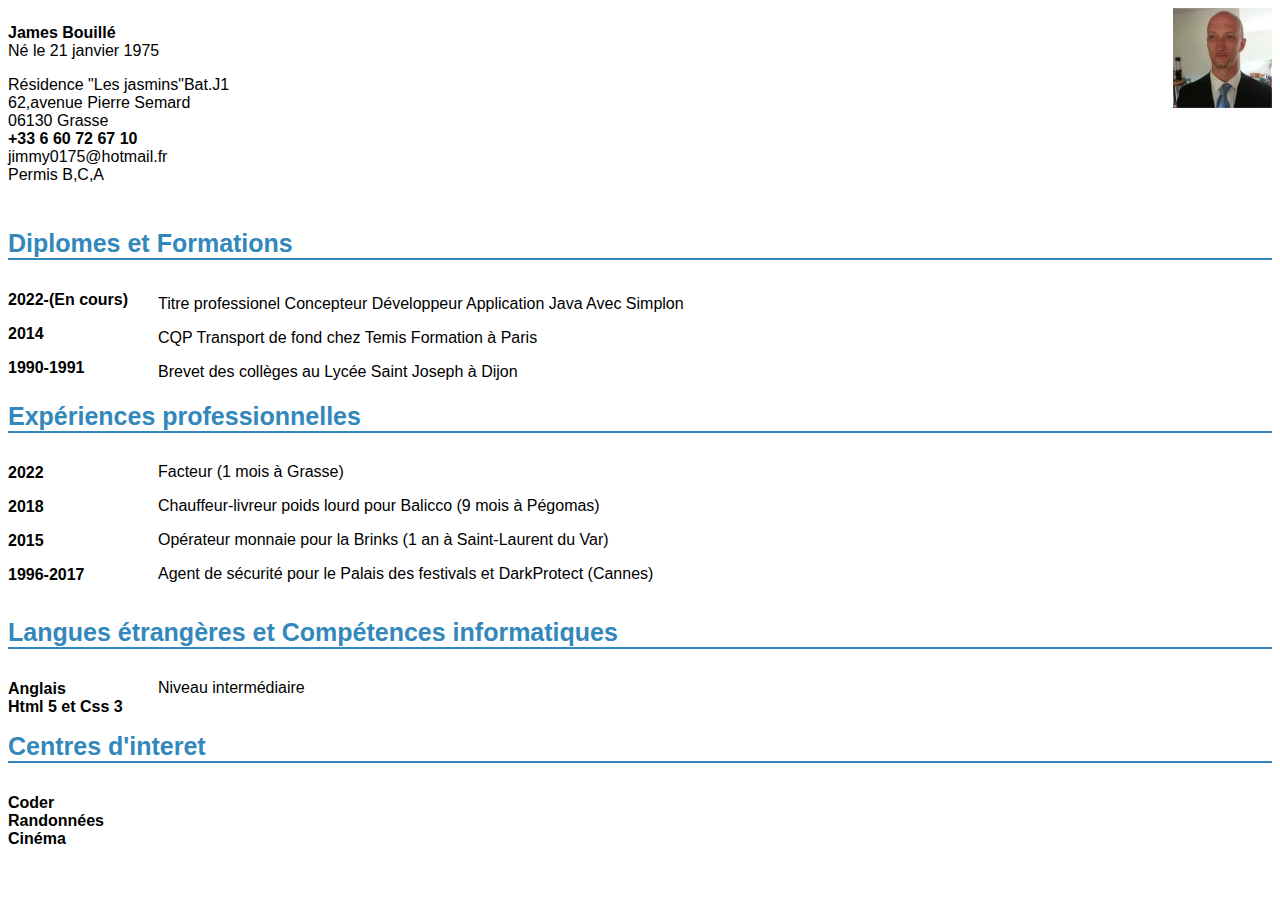
<file: monSite/index2.html>
<!DOCTYPE html>
<html lang="fr">

<head>
    <meta charset="UTF-8">
    <meta http-equiv="X-UA-Compatible" content="IE=edge">
    <meta name="viewport" content="width=device-width, initial-scale=1.0">
    <link rel="stylesheet" href="style2.css" />
    <title>CV de James Bouillé</title>
</head>

<body>
    <div class="page">
        <div class="infophoto">
            <div class="info">
                <p><strong>James Bouillé</strong><br />
                    Né le 21 janvier 1975</p>
                <p>Résidence "Les jasmins"Bat.J1<br />
                    62,avenue Pierre Semard<br />
                    06130 Grasse<br />
                    <strong>+33 6 60 72 67 10</strong><br />
                    jimmy0175@hotmail.fr<br />
                    Permis B,C,A
                </p>

            </div>
            <div class="photo">
                <img src="images/photoMoi.png" alt="Ma photo" />
            </div>
        </div>
        <div class="section">
            <h2>Diplomes et Formations</h2>
            <div class="sec-gauche">
                <p>2022-(En cours)</p>
                <p>2014</p>
                <p>1990-1991</p>

            </div>
        </div>
        <div class="sec-droite">
            <p>Titre professionel Concepteur Développeur Application Java Avec
                Simplon</p>
            <p>CQP Transport de fond chez Temis Formation à Paris</p>
            <p>Brevet des collèges au Lycée Saint Joseph à Dijon</p>

        </div>


        <div class="section">
            <h2>Expériences professionnelles</h2>
            <div class="sec-gauche">
                <div id="exp-gauche">
                    <p>2022</p>
                    <p>2018</p>
                    <p>2015</p>
                    <p>1996-2017</p>
                </div>
            </div>
            <div class="sec-droite">
                <div id="exp-droite">
                    <p>Facteur (1 mois à Grasse)</p>
                    <p>Chauffeur-livreur poids lourd pour Balicco (9 mois à Pégomas)</p>
                    <p>Opérateur monnaie pour la Brinks (1 an à Saint-Laurent du Var)</p>
                    <p>Agent de sécurité pour le Palais des festivals et DarkProtect (Cannes)</p>
                </div>
            </div>

        </div>
        <div class="section">
            <h2>Langues étrangères et Compétences informatiques</h2>
            <div class="sec-gauche">
                <p>Anglais<br />Html 5 et Css 3</p>
            </div>
            <div class="sec-droite">
                <p>Niveau intermédiaire</p>

            </div>

        </div>
        <div class="section">
            <h2>Centres d'interet</h2>
            <div class="sec-gauche">
                <p>Coder<br />Randonnées<br />Cinéma</p>
            </div>
        </div>
    </div>
    </div>
</body>

</html>
</file>
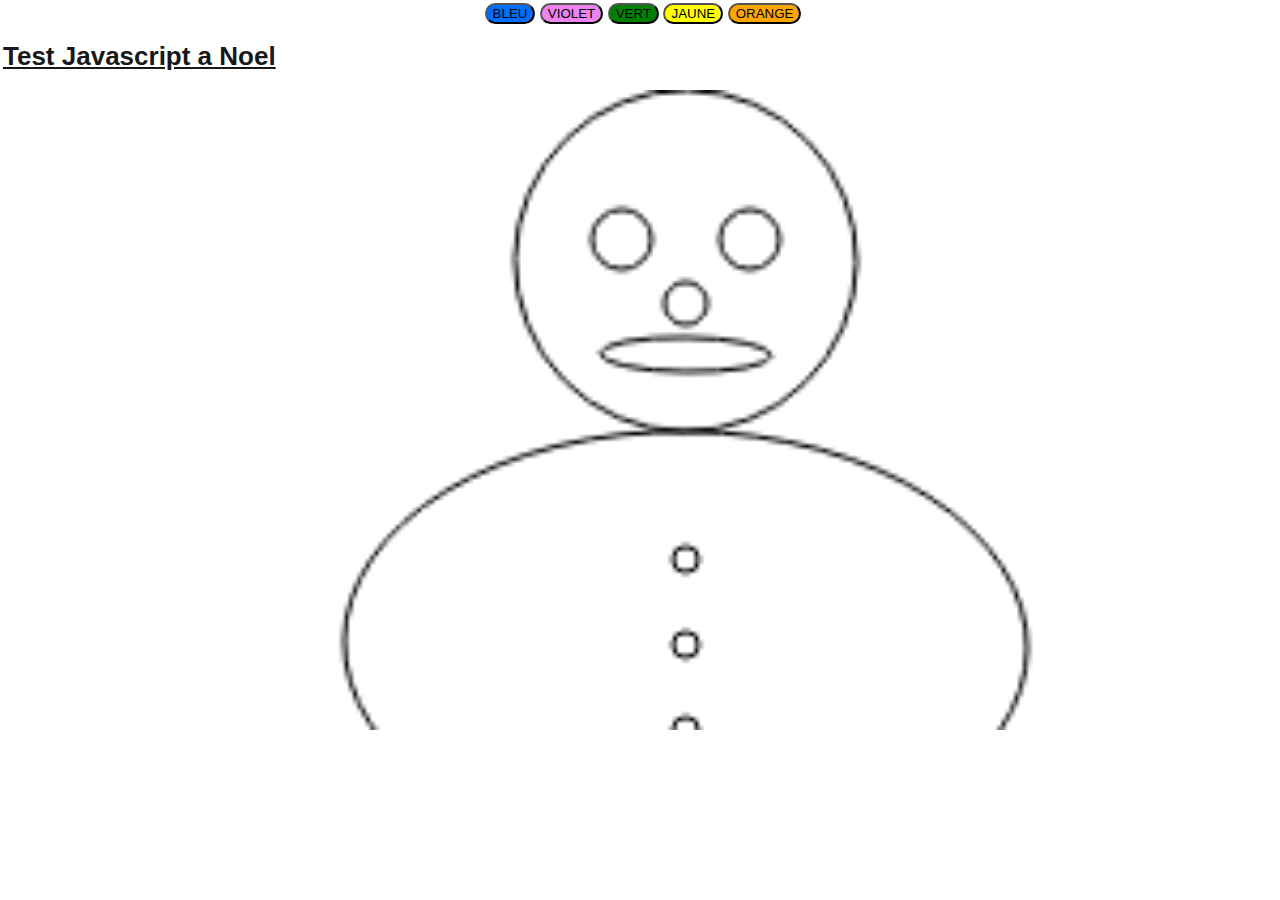
<file: monSite/index4.html>
<!DOCTYPE html>
<html lang="fr">

<head>
    <meta charset="UTF-8">
    <meta http-equiv="X-UA-Compatible" content="IE=edge">
    <meta name="viewport" content="width=device-width, initial-scale=1.0">
    <link rel="stylesheet" href="style4.css" />
    <title>Exemple de code</title>
</head>

<body>
    <main>
    <div id="boutons">
        <button id="btn1">BLEU</button>
        <button id="btn2">VIOLET</button>
        <button id="btn3">VERT</button>
        <button id="btn4">JAUNE</button>
        <button id="btn5">ORANGE</button>
    </div>
    
        <div id="titre">
            <h1>Test Javascript a Noel</h1>
        </div>

        <div id="pereNoel">
            <canvas id="canevas">Mon ellipse</canvas>
        </div>
        
    </main>
    <script src="script.js"></script>

</body>

</html>
</file>
<file: monSite/style2.css>
/*
Css pour index2.html
*/

.page
{
    width: auto;
    margin: auto;
    font-family: Arial, Helvetica, sans-serif;
    font-size: 16px;
}
.infophoto
{
    height: 200px;
}
.info
{
    float: left;
}
.photo
{
    float: right;
}
.section
{
    margin-bottom: 35px;
    text-align: justify;
}

.sec-gauche
{
    float: left;
    font-weight: bold;
}




.sec-droite
{
    margin-left: 150px;
    margin-top: 30px;
}

h2
{
    margin-bottom: 15px;
    font-size: 25px;
    color: #3388bb;
    border-bottom: 2px solid #3388bb;
}
</file>
<file: monSite/style4.css>
body
{
    width: 100%;
    height: 100%;
    
    font-family: 'Trebuchet MS', Arial, sans-serif;
    color: #181818;
    margin: 3px;
}

#titre 
{
    text-decoration-line: underline;
    font-size: small;
}
main
{
    width: 100%;
    height: 100%;
    margin: 0;
}
#boutons
{
    text-align: center;

}
#btn1
{
    background-color: rgb(0, 110, 255);
    border-radius: 15px;
}
#btn2
{
    background-color: violet;
    border-radius: 15px;
}
#btn3
{
    background-color: green;
    border-radius: 15px;
}
#btn4
{
    background-color: yellow;
    border-radius: 15px;
}
#btn5
{
    background-color: orange;
    border-radius: 15px;
}
div p
{
    text-align: center;
}
aside p
{
    text-align: center;
    
}

#canevas
{
    width: 100%;
    height: 100%;
    
}
</file>
